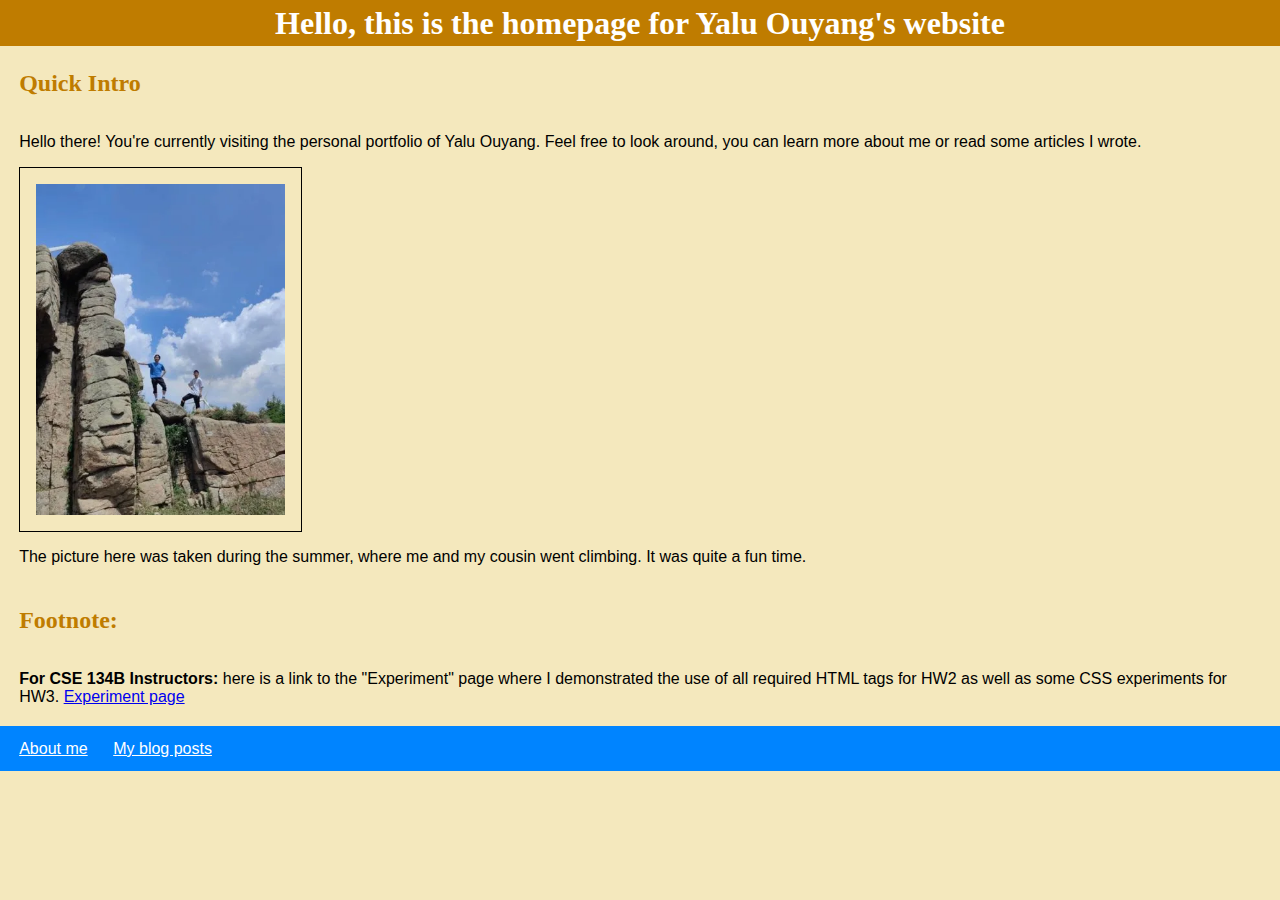
<file: index.html>
<!DOCTYPE html>

<html lang="en">
    <head>
        <title>Yalu Ouyang home page</title>
        <meta charset="utf-8">
        <meta name="description" content="Yalu Ouyang's Personal portfolio">
        <meta name="keywords" content="Personal, Portfolio, employment, job-hunting">
        <meta name="author" content="Yalu Ouyang">
        <meta name="viewport" content="width=device-width, initial-scale=1.0">

        <link rel="apple-touch-icon" sizes="180x180" href="favicon_io/apple-touch-icon.png">
        <link rel="icon" type="image/png" sizes="32x32" href="favicon_io/favicon-32x32.png">
        <link rel="icon" type="image/png" sizes="16x16" href="favicon_io/favicon-16x16.png">
        <link rel="manifest" href="favicon_io/site.webmanifest">
        <link rel="stylesheet" href="css/general.css">
    </head>
    <body>
        <header>
            <h1>Hello, this is the homepage for Yalu Ouyang's website</h1>
        </header>

        <section>
            <h2>Quick Intro</h2>                    
            <p>                
                Hello there! You're currently visiting the personal portfolio of Yalu Ouyang.
                Feel free to look around, you can learn more about me or read some articles I wrote.
            </p>
            
            <img src="yalu_mountain_climb3.webp" alt="An image of Yalu Ouyang climbing mountain">
            
            <p>
                The picture here was taken during the summer, where me and my cousin went climbing.
                It was quite a fun time.
            </p>
        </section>        

        <section>
            <h2>Footnote:</h2>
            <p>
                <strong>For CSE 134B Instructors:</strong> here is a link to the "Experiment" page
                where I demonstrated the use of all required HTML tags for HW2 as well
                as some CSS experiments for HW3.
                <a href="experiment.html">Experiment page</a>
            </p>
        </section>

        <nav>
            <a href="about_me.html">About me</a>
            <a href="blog.html">My blog posts</a>
        </nav>            
    </body>
</html>
</file>
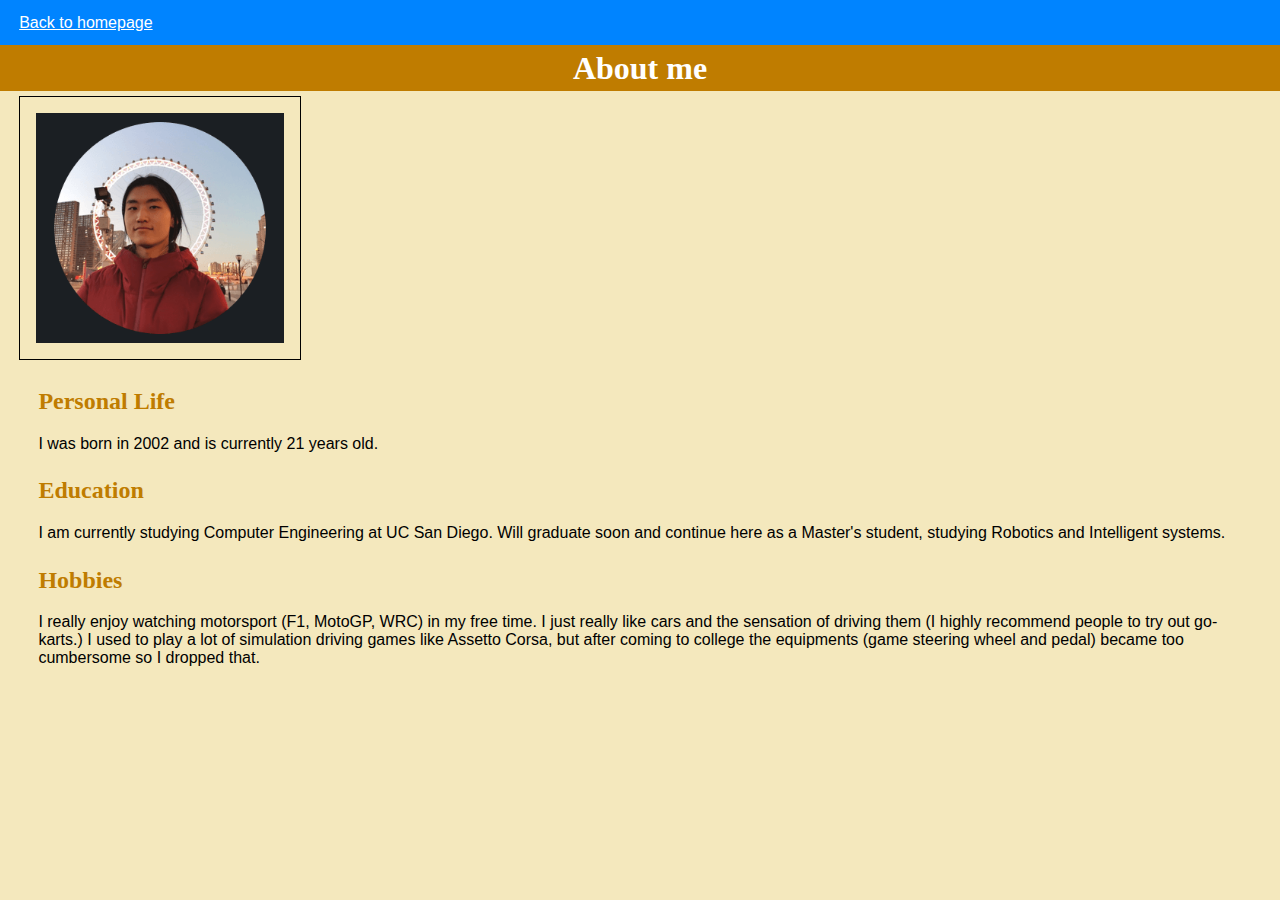
<file: about_me.html>
<!DOCTYPE html>

<html lang="en">
    <head>
        <title>About me</title>
        <meta charset="utf-8">
        <meta name="description" content="Yalu Ouyang's Personal portfolio">
        <meta name="keywords" content="Personal, Portfolio, employment, job-hunting">
        <meta name="author" content="Yalu Ouyang">
        <meta name="viewport" content="width=device-width, initial-scale=1.0">

        <link rel="apple-touch-icon" sizes="180x180" href="favicon_io/apple-touch-icon.png">
        <link rel="icon" type="image/png" sizes="32x32" href="favicon_io/favicon-32x32.png">
        <link rel="icon" type="image/png" sizes="16x16" href="favicon_io/favicon-16x16.png">
        <link rel="manifest" href="favicon_io/site.webmanifest">
        <link rel="stylesheet" href="css/general.css">
    </head>
    <body>
        <header>
            <nav>
                <a href="index.html">Back to homepage</a>
            </nav>
            <h1>About me</h1>
        </header>
        
        <main>
            <picture>
                <source srcset="yalu_image.webp">
                <img src="yalu_image.webp" alt="A picture of Yalu Ouyang before a ferris wheel">
            </picture>

            <section>
                <h2>Personal Life</h2>
                I was born in 2002 and is currently 21 years old.
            </section>

            <section>
                <h2>Education</h2>
                I am currently studying Computer Engineering at UC San Diego.
                Will graduate soon and continue here as a Master's student, studying Robotics and Intelligent systems.        
            </section>

            <section>
                <h2>Hobbies</h2>
                I really enjoy watching motorsport (F1, MotoGP, WRC) in my free time.
                I just really like cars and the sensation of driving them (I highly recommend people to try
                out go-karts.) I used to play a lot of simulation driving games like Assetto Corsa, but after coming
                to college the equipments (game steering wheel and pedal) became too cumbersome so I dropped that.
            </section>

        </main>

    </body>
</html>
</file>
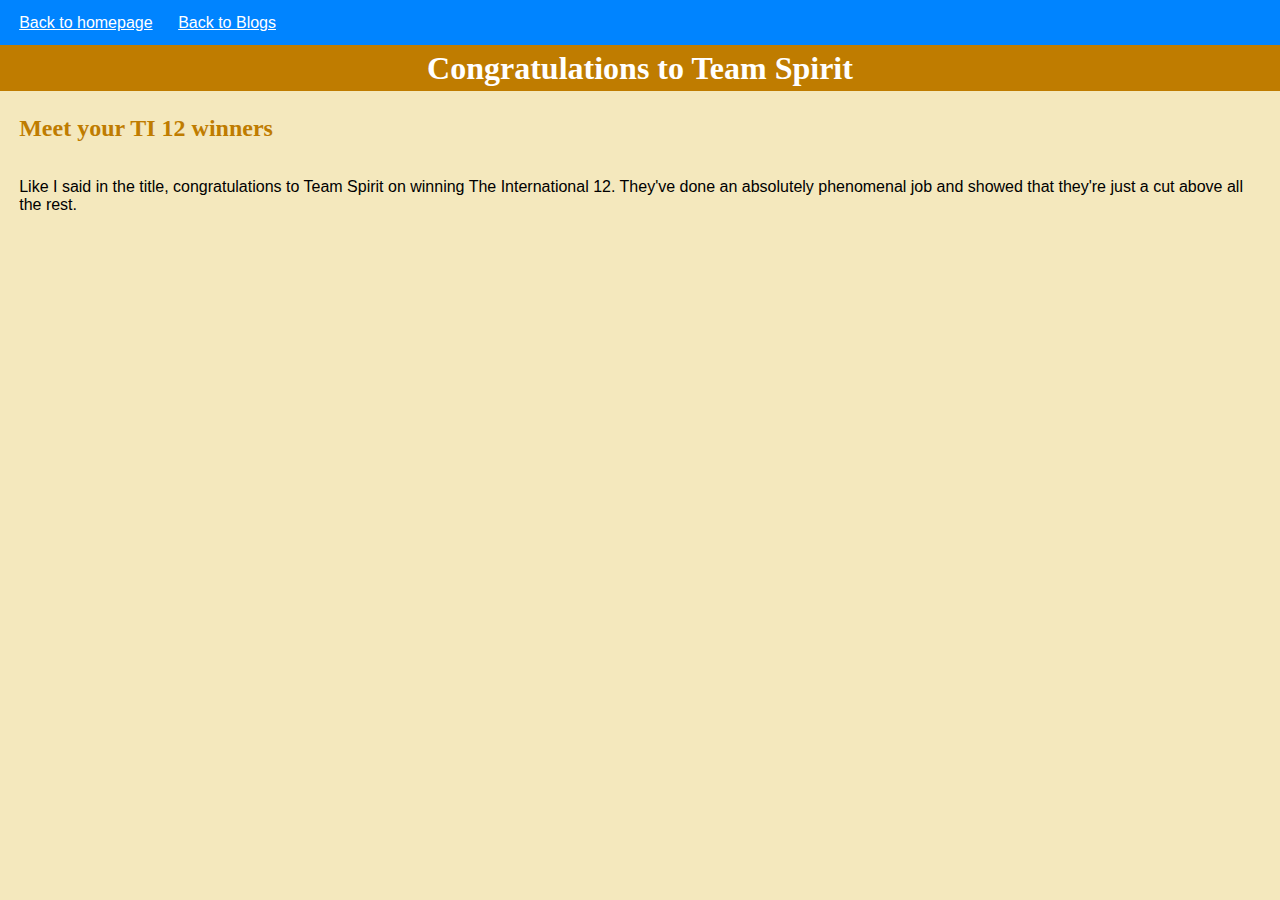
<file: article1.html>
<!DOCTYPE html>

<html lang="en">
    <head>
        <title>Congratulations to Team Spirit</title>
        <meta charset="utf-8">
        <meta name="description" content="Yalu Ouyang's Personal portfolio">
        <meta name="keywords" content="Personal, Portfolio, employment, job-hunting">
        <meta name="author" content="Yalu Ouyang">
        <meta name="viewport" content="width=device-width, initial-scale=1.0">

        <link rel="apple-touch-icon" sizes="180x180" href="favicon_io/apple-touch-icon.png">
        <link rel="icon" type="image/png" sizes="32x32" href="favicon_io/favicon-32x32.png">
        <link rel="icon" type="image/png" sizes="16x16" href="favicon_io/favicon-16x16.png">
        <link rel="manifest" href="favicon_io/site.webmanifest">
        <link rel="stylesheet" href="css/general.css">
    </head>
    <body>
        <header>            
            <nav>
                <a href="index.html">Back to homepage</a>        
                <a href="blog.html">Back to Blogs</a>
            </nav>
            
            <h1>Congratulations to Team Spirit</h1>
        </header>
        
        <section>
            <h2>Meet your TI 12 winners</h2>
            <p>
                Like I said in the title, congratulations to Team Spirit on winning The International 12.
                They've done an absolutely phenomenal job and showed that they're just a cut above all the rest.
            </p>
        </section>

    </body>
</html>
</file>
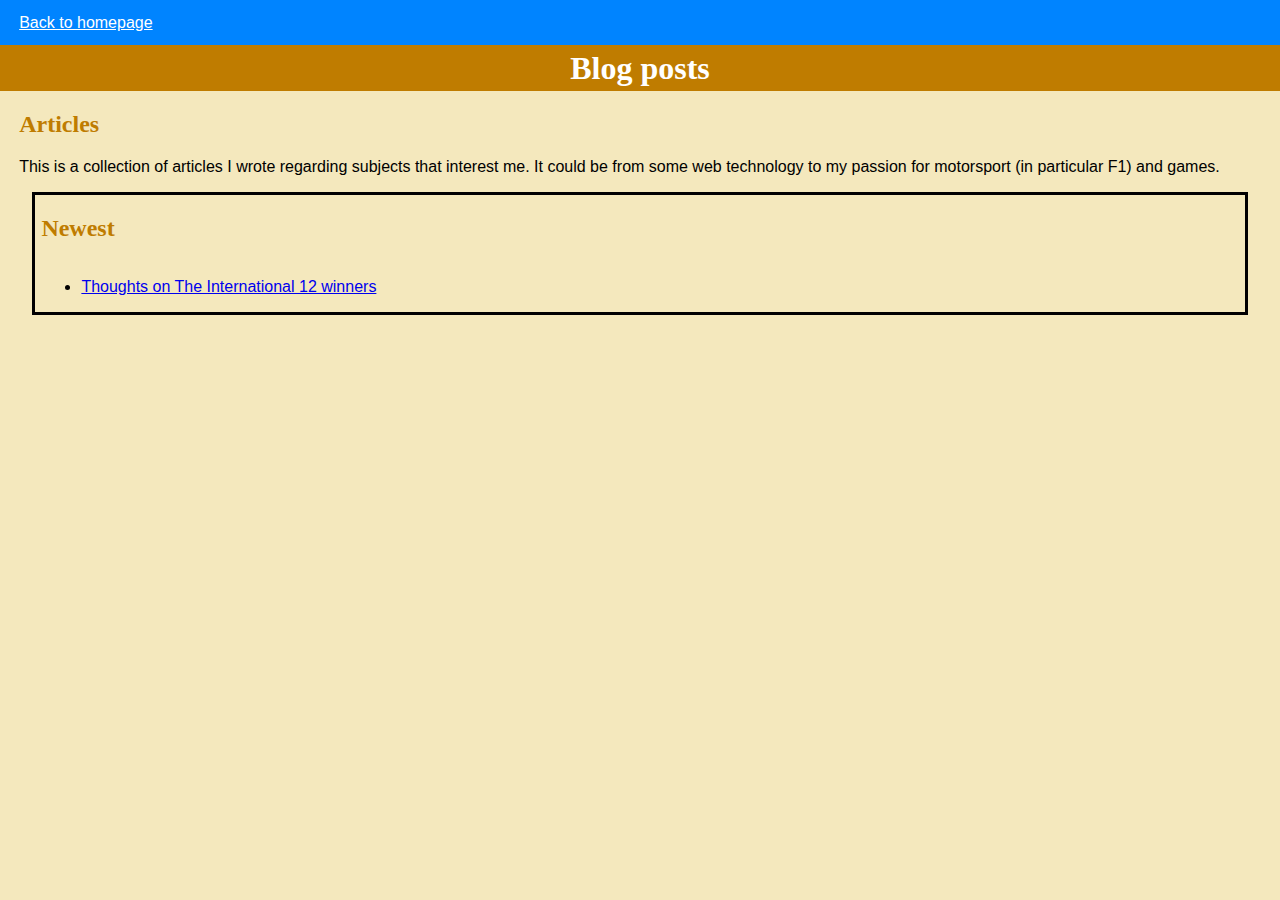
<file: blog.html>
<!DOCTYPE html>

<html lang="en">
    <head>
        <title>Blog</title>
        <meta charset="utf-8">
        <meta name="description" content="Yalu Ouyang's Personal portfolio">
        <meta name="keywords" content="Personal, Portfolio, employment, job-hunting">
        <meta name="author" content="Yalu Ouyang">
        <meta name="viewport" content="width=device-width, initial-scale=1.0">

        <link rel="apple-touch-icon" sizes="180x180" href="favicon_io/apple-touch-icon.png">
        <link rel="icon" type="image/png" sizes="32x32" href="favicon_io/favicon-32x32.png">
        <link rel="icon" type="image/png" sizes="16x16" href="favicon_io/favicon-16x16.png">
        <link rel="manifest" href="favicon_io/site.webmanifest">
        <link rel="stylesheet" href="css/general.css">
    </head>
    <body>
        <header>
            <nav>
                <a href="index.html">Back to homepage</a>
            </nav>
            
            <h1>Blog posts</h1>
        </header>
        
        <main>
            <h2>Articles</h2>
            <p>
                This is a collection of articles I wrote regarding subjects that interest me.
                It could be from some web technology to my passion for motorsport (in particular F1)
                and games.
            </p>
            <section style="border-style: solid;">
                <h2>Newest</h2>
                <ul>
                    <li>
                        <a href="article1.html">Thoughts on The International 12 winners</a>
                    </li>
                </ul>                
            </section>
        </main>

    </body>
</html>
</file>
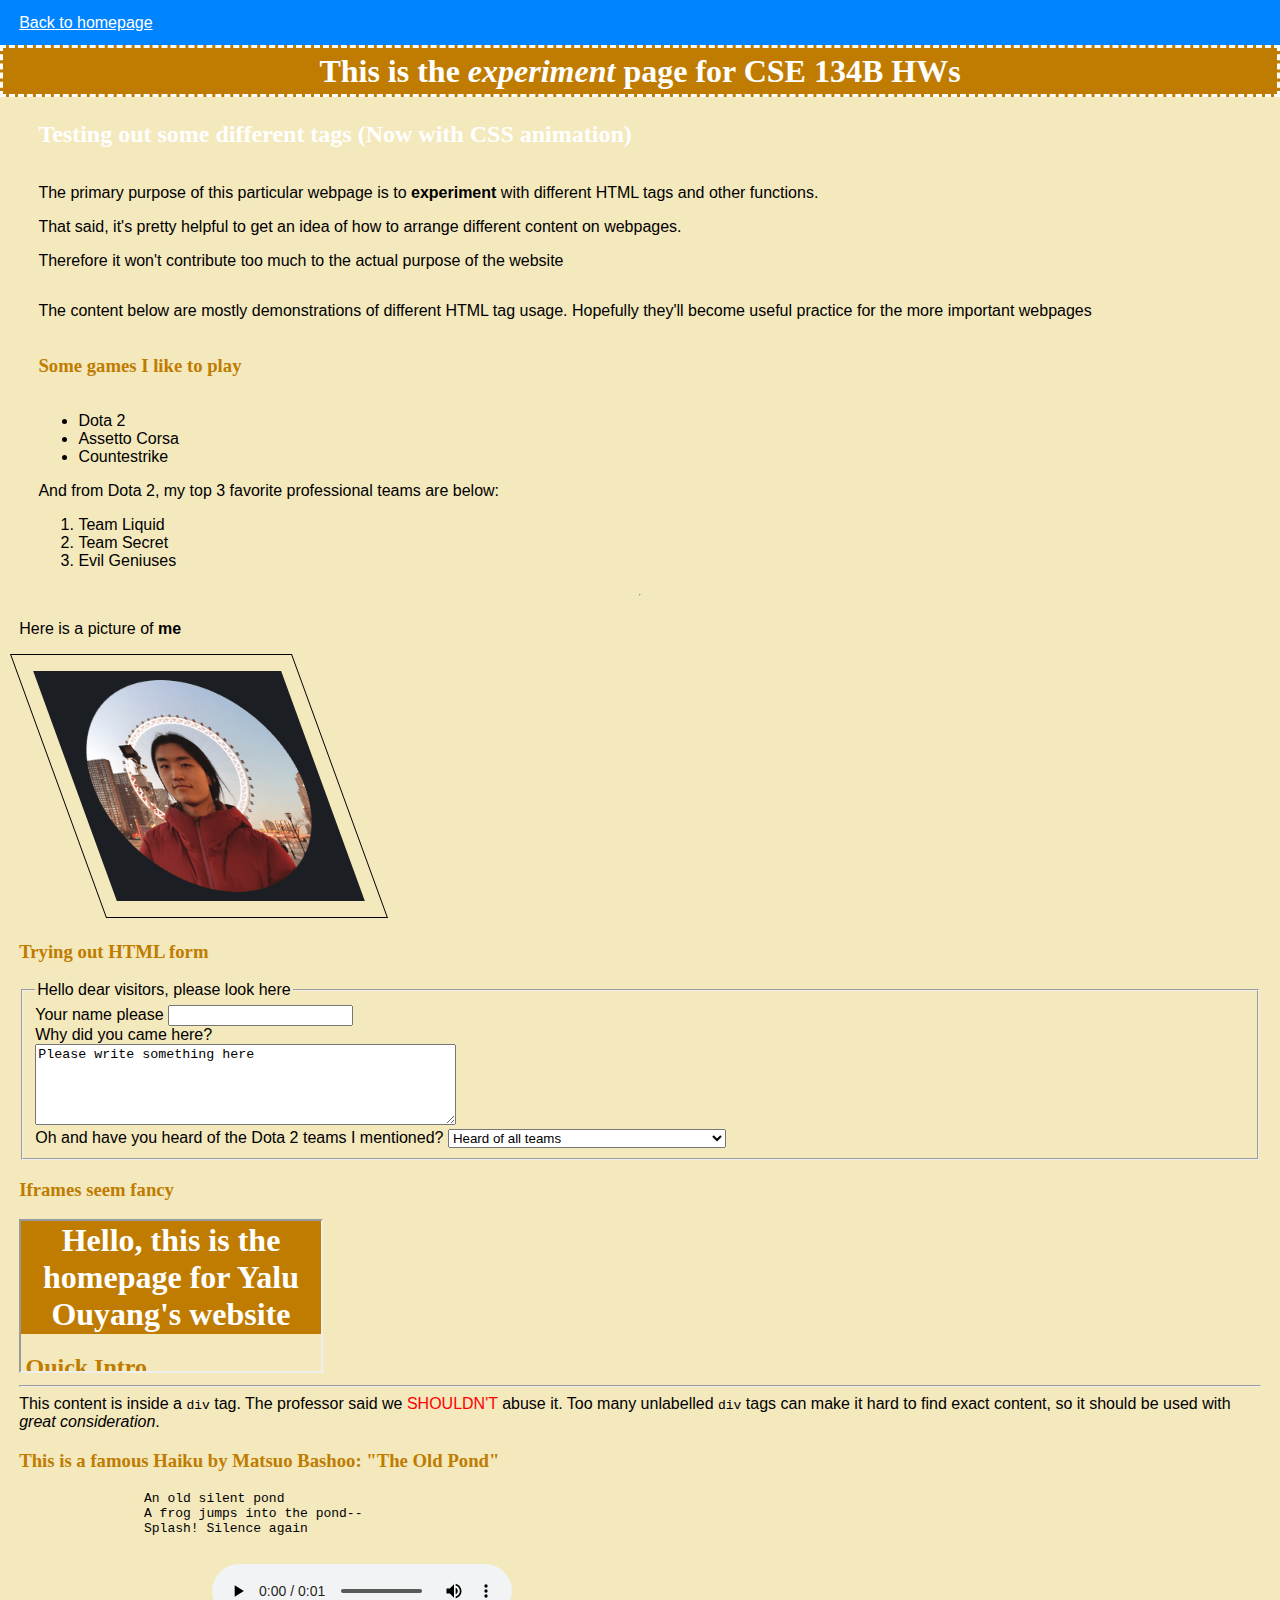
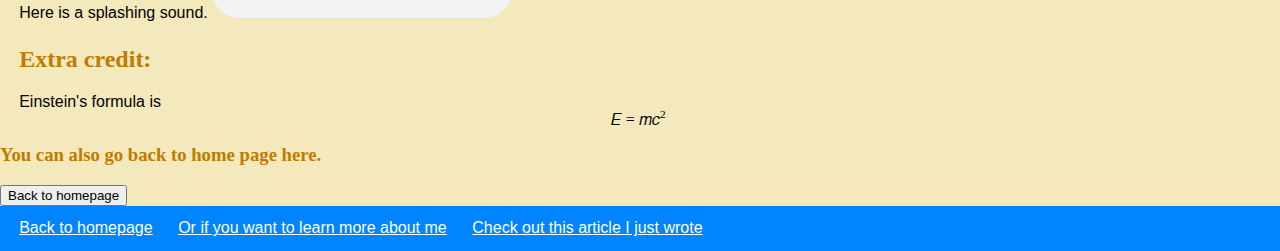
<file: experiment.html>
<!-- TODO: Need to use these tags -->
<!-- html, head, title, meta, link, script*, style*, body,  -->
<!-- main, h1, h2, h3, p, section, header, footer, aside,  -->
<!-- nav, div, span, br, b, i, strong, em, code, pre, hr, a,  -->
<!-- img, picture, iframe, audio, video, source, canvas*, svg* ul, ol,  -->
<!-- optgroup, li, form, label, fieldset, legend, input, textarea,  -->
<!-- datalist, select, option, details, summary, button, template,  -->
<!-- table, tr, td, th, caption, col, colgroup, figure, figcaption -->

<!DOCTYPE html>

<html lang="en">
    <head>
        <title>Yalu Ouyang experiment page</title>
        <meta charset="utf-8">
        <meta name="description" content="Yalu Ouyang's Personal portfolio">
        <meta name="keywords" content="Personal, Portfolio, employment, job-hunting">
        <meta name="author" content="Yalu Ouyang">
        <meta name="viewport" content="width=device-width, initial-scale=1.0">

        <link rel="apple-touch-icon" sizes="180x180" href="favicon_io/apple-touch-icon.png">
        <link rel="icon" type="image/png" sizes="32x32" href="favicon_io/favicon-32x32.png">
        <link rel="icon" type="image/png" sizes="16x16" href="favicon_io/favicon-16x16.png">
        <link rel="manifest" href="favicon_io/site.webmanifest">
        <link rel="stylesheet" href="css/general.css">
    </head>
    <body>
        <header>
            
            <nav>
                <a href="index.html">Back to homepage</a>
            </nav>
            
            <h1 style="border-style: dashed;">This is the <i>experiment</i> page for CSE 134B HWs</h1>
        </header>
        
        <main>
            <section>
                <h2 style="color: white; animation-name: animation_experiment; animation-duration: 4s;
                animation-iteration-count: infinite">
                    Testing out some different tags (Now with CSS animation)
                </h2>
                <p>
                    The primary purpose of this particular webpage is to <strong>experiment</strong> with different
                    HTML tags and other functions.
                </p>
                <aside>
                    That said, it's pretty helpful to get an idea of how to arrange different
                    content on webpages.
                </aside>
                <p>
                    Therefore it won't contribute too much to the actual purpose of the website                    
                </p>                
                <p>
                    The content below are mostly demonstrations of different HTML tag usage.
                    Hopefully they'll become useful practice for the more important webpages
                </p>
                <h3>Some games I like to play</h3>
                <ul>
                    <li>Dota 2</li>
                    <li>Assetto Corsa</li>
                    <li>Countestrike</li>
                </ul>
                And from Dota 2, my top 3 favorite professional teams are below:
                <ol>
                    <li>Team Liquid</li>
                    <li>Team Secret</li>
                    <li>Evil Geniuses</li>
                </ol>

                <hr>
            </section>

            <p>
                Here is a picture of <b>me</b>
            </p>
            <picture style="padding-left: 3vw;">
                <source srcset="yalu_image.webp">
                <img src="yalu_image.webp" alt="Picture of Yalu" style="transform: skewX(20deg)">
            </picture>
                        
            <h3>Trying out HTML form</h3>
            <form>                
                <fieldset>
                    <legend>Hello dear visitors, please look here</legend>
                    <label>Your name please</label>
                    <input type="text"><br>
                    <label>Why did you came here?</label><br>
                    <textarea rows="5" cols="50">Please write something here</textarea><br>
                    <label>Oh and have you heard of the Dota 2 teams I mentioned?</label>
                    <select>
                        <optgroup label="Your response here">
                            <option>Heard of all teams</option>
                            <option>Heard of one team</option>
                            <option>Plays Dota but don't follow the pro scene</option>
                            <option>What's Dota 2?</option>
                        </optgroup>
                    </select>
                </fieldset>
            </form>

            <h3>Iframes seem fancy</h3>
            <iframe src="index.html" title="Iframe of homepage"></iframe>

            <hr>
            <div>
                This content is inside a <code>div</code> tag.
                The professor said we <span style="color:red">SHOULDN'T</span> abuse it.
                Too many unlabelled <code>div</code> tags can make it hard to find exact content, so
                it should be used with <em>great consideration</em>.
            </div>

            <h3>This is a famous Haiku by Matsuo Bashoo: "The Old Pond"</h3>
            <pre>
                An old silent pond
                A frog jumps into the pond--
                Splash! Silence again
            </pre>
            Here is a splashing sound.
            <audio controls>
                <source src="splash_sound.mp3" type="audio/mpeg">
                If you're reading this, then your browser didn't load the audio correctly.
            </audio>

        </main>

        <section>
            <h2>Extra credit:</h2>
            Einstein's formula is
            <math>
                <mrow>
                    <mi>E</mi>
                    <mo>=</mo>
                    <mi>m</mi>
                    <msup>
                        <mi>c</mi>
                        <mn>2</mn>
                    </msup>
                </mrow>
            </math>
        </section>        

        <footer>
            <h3>You can also go back to home page here.</h3>
            <button onclick="alert('Gotcha!')">Back to homepage</button>
            <nav>
                <a href="index.html">Back to homepage</a>
                <a href="about_me.html">Or if you want to learn more about me</a>
                <a href="article1.html">Check out this article I just wrote</a>
            </nav>
        </footer>
    </body>
</html>
</file>
<file: css/general.css>
:root {
    --page-color: #f4e8bd;
    --nav-bar-color: #0084ff;
    --heading-font: Lato;
    --body-text-font: Arial;    
}

body {    
    background-color: var(--page-color, beige);
    font-family: var(--body-text-font, 'Times New Roman', Times, serif);
    margin: 0;
    
    & main {
        margin: 0.5vh 1vw 0.5vh 1vw;
        padding: 0 0.5vw 0 0.5vw;
    }

    & section {
        margin: 0.5vh 1vw 0.5vh 1vw;
        padding: 0 0.5vw 0 0.5vw;
        display: flex;
        flex-direction: column;
    }
    
}

header {
    margin: 0 0 0.5vh 0;
    padding: 0 0 0 0;
    display: flex;
    flex-direction: column;    
}

h1 {
    margin: 0 0 0 0; 
    padding: 0.5vh 0.5vw 0.5vh 0.5vw;
    font-family: var(--heading-font, Verdana, Geneva, Tahoma, sans-serif);    
    color: white;
    background-color: color-mix(in srgb, orange 75%, black 25%);
    text-align: center;
    flex-direction: row;
}

/* Only works on safari at the moment */
nav:has(a) {
    background-color: var(--nav-bar-color, #0084ff);    
    margin: 0 0 0 0;
    padding: 0.5vh 0.5vw 0.5vh 0.5vw;
    display: flex;
    flex-direction: row;
}


/* nav {
    background-color: var(--nav-bar-color, #0084ff);    
    margin: 0 0 0 0;
    padding: 0.5vh 0.5vw 0.5vh 0.5vw;
    display: flex;
    flex-direction: row;
} */

nav a {
    padding: 0.5vh 0.5vw 0.5vh 0.5vw;
    margin: 0.5vh 0.5vw 0.5vh 0.5vw;
    text-decoration-line: underline;
    color: white;
}

nav a:hover{
    background-color: #B03535;
}

h2, h3 {
    font-family: var(--heading-font, Verdana, Geneva, Tahoma, sans-serif);    
    color: color-mix(in srgb, orange 75%, black 25%);
    transition:
        color 1s,
        background-color 1s;        
    transition-delay: 0.5s;  
}

h2:hover, h3:hover {
    color: white;
    background-color: #B03535;
}

/* Specification for mobile phones */
img {
    border: 1px solid black;
    padding: 1em;
    object-fit: contain;
    max-width: 50%;    
    height: auto;
}

/* image specifications for larger screens */
@media screen and (min-width: 480px) {
    img {                        
        max-width: 20%;            
    }
}

@keyframes animation_experiment {
    0% {background-color: var(--page-color, beige);}
    50% {background-color: red;}
    100% {background-color: green;}
}
</file>
